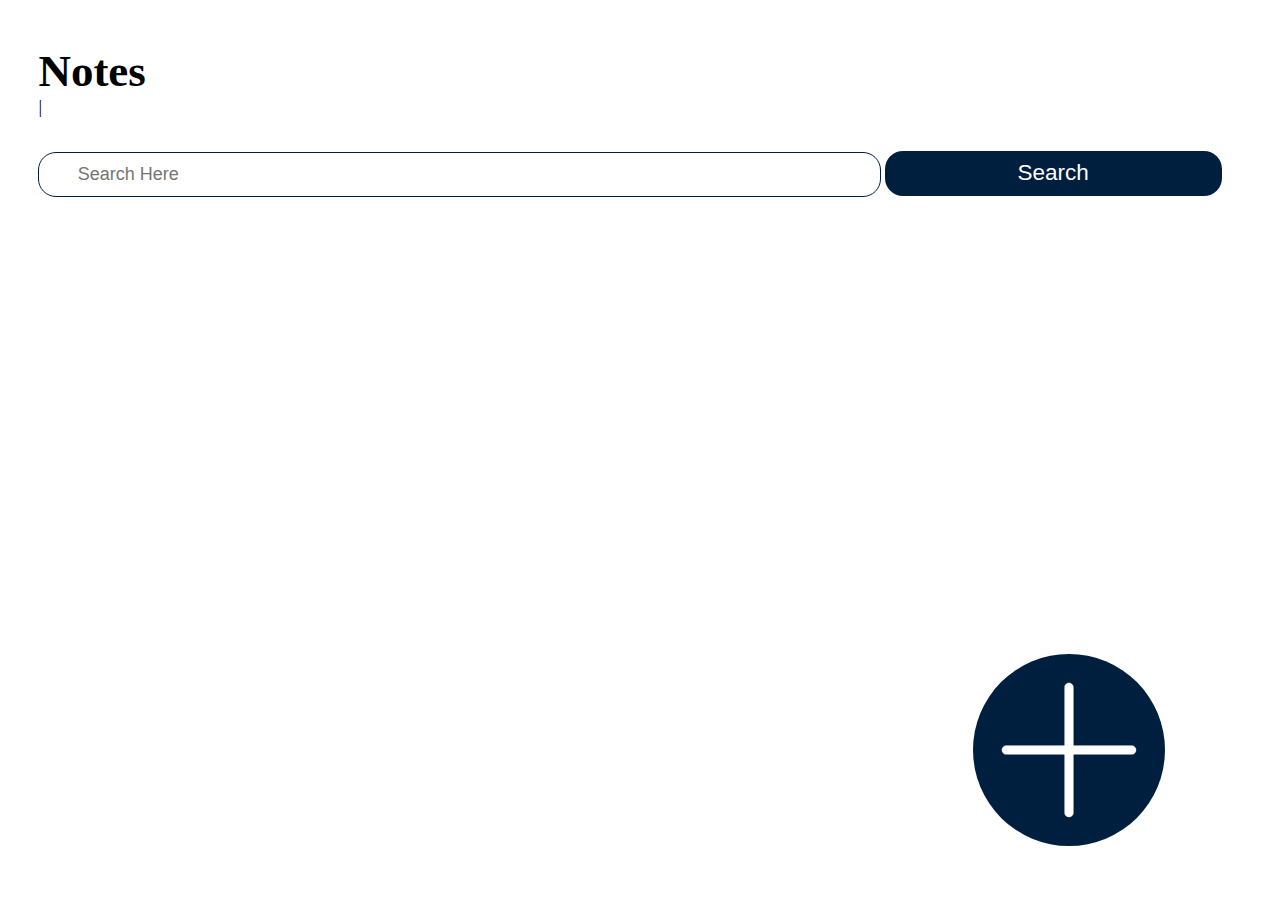
<file: index.html>
<!DOCTYPE html>
<html lang="en">
<head>
  <meta charset="UTF-8">
  <meta name="viewport" content="width=device-width, initial-scale=1.0">
  <meta http-equiv="X-UA-Compatible" content="ie=edge">
  <title>Notes</title>
  <link rel="stylesheet" href="index.css">
</head>
<body>
  <div class="main-container">
    <div class="home-page" id="home-page">
      <header class="header">
        <div>
          <h1 class="title">Notes</h1>
          <p class="animated-line">Write Your Daily Notes Here</p>
        </div>
        <div>
          <input type="search" id="search" placeholder="Search Here">
          <button id="search-btn" >Search</button>
         </div>
      </header>
      <div class="saved-notes">
        
    </div>
      <img src="add-notes.png" alt="Add Notes" id="add-notes-btn">
    </div>
    
    <div class="input-page" id="input-page">
      <nav class="nav-bar">
        <img src="back.png" alt="back" class="nav-btn" id="back-btn"> <br>
        <img src="save.png" alt="save" class="nav-btn" id="save-btn">
      </nav>
      <div class="input-notes">
        <input type="text" id="input-title" placeholder="Title">
        <textarea id="input-content" cols="40" rows="33" placeholder="Write something"></textarea>
      </div>
    </div>
  
  </div>
  <script src="index.js"></script>
</body>
</html>
</file>
<file: index.css>
*{
  margin: 0;
  padding: 0;
  box-sizing: border-box;
}
.main-container{
  height: 100vh;
  width: 100%;
  
  /*border: 2px solid red;*/
  overflow: hidden;
  
}
.home-page{
  height: 100vh;
  width: 100vw;
  padding: 0 3vw;
  
  /*background: green;*/
  /*position: absolute;*/
}
.header{
  height: 18vh;
  width: 100%;
  /*background: yellow;*/
  margin: 5vh 0;
  display: grid;
  gap: 2.5vh;
}
.title{
  font-size: 5vh;
}
.animated-line{
  font-size: 2vh;
  position: relative;
  
}
.animated-line::before{
  content: "|";
  position: absolute;
  width: 51vw;
  height: 3vh;
  background: #fff;
  animation: typing 2s steps(22) infinite;
}
@keyframes typing{
  0%{
    transform: translateX(0);
  }
  70%{
    transform: translateX(51vw);
  }
  100%{
    transform: translateX(51vw);
  }
}
#search{
  height: 5vh;
  width: 70%;
  border: 1px solid #001f3f;
  border-radius: 2vh;
  outline: none;
  font-size: 2vh;
  padding: 0 3vw;
  position: relative;
}
#search-btn{
  
  height: 5vh;
  width:28%;
  
  background-color: #001f3f;
  color: #fff;
  font-size: 2.5vh;
  border: 0;
  border-radius: 2vh;
}

.saved-notes{
  height: 70vh;
  display: flex;
  flex-direction: column;
  row-gap: 1vh;
  list-style: none;
  overflow: scroll;
}
.note{
  
  background: #c8d7e6;
  height: 10vh;
  width: 100%;
  display: flex;
  align-items:center;
  justify-content: space-between;
  border-radius: 2vh;
  padding: 1vh 2vw;
  overflow: hidden;
  
}
.note-title {
  font-size: 3vh;
  margin-bottom: 0.7vh;
}
.note-content {
  font-size: 1.5vh;
  line-height: 1.5;
}
.delete{
  height: 10vw;
  /*height: 5vh;*/
  border-radius: 50%;
}
#add-notes-btn{
  width: 15vw;
  border-radius: 50%;
  position: fixed;
  bottom: 6vh;
  right: 9vw;
}

.input-page{
  height: 100vh;
  width: 100%;
  padding: 0 3vw;
  background: #fff;
  overflow: scroll;
  /*transform: translateY(100vh);*/
  transition: transform 0.5s;
}
.nav-bar{
  height: 10vh;
  width: 100%;
  padding: 5vh 0;
  display: flex;
  justify-content: space-between;
  align-items: center;
  
}
.nav-btn{
  width: 8vw;
  border-radius: 50%;
}
#input-title{
  width: 100%;
  font-size: 5vh;
  padding: 1vh 1vw;
  border: 0;
  border-bottom: 2px solid #001f3f;
  outline: none;
}
#input-content{
  margin-top: 1vh;
  font-size: 2vh;
  width: 100%;
  border: 0;
  outline: none;
}
</file>
